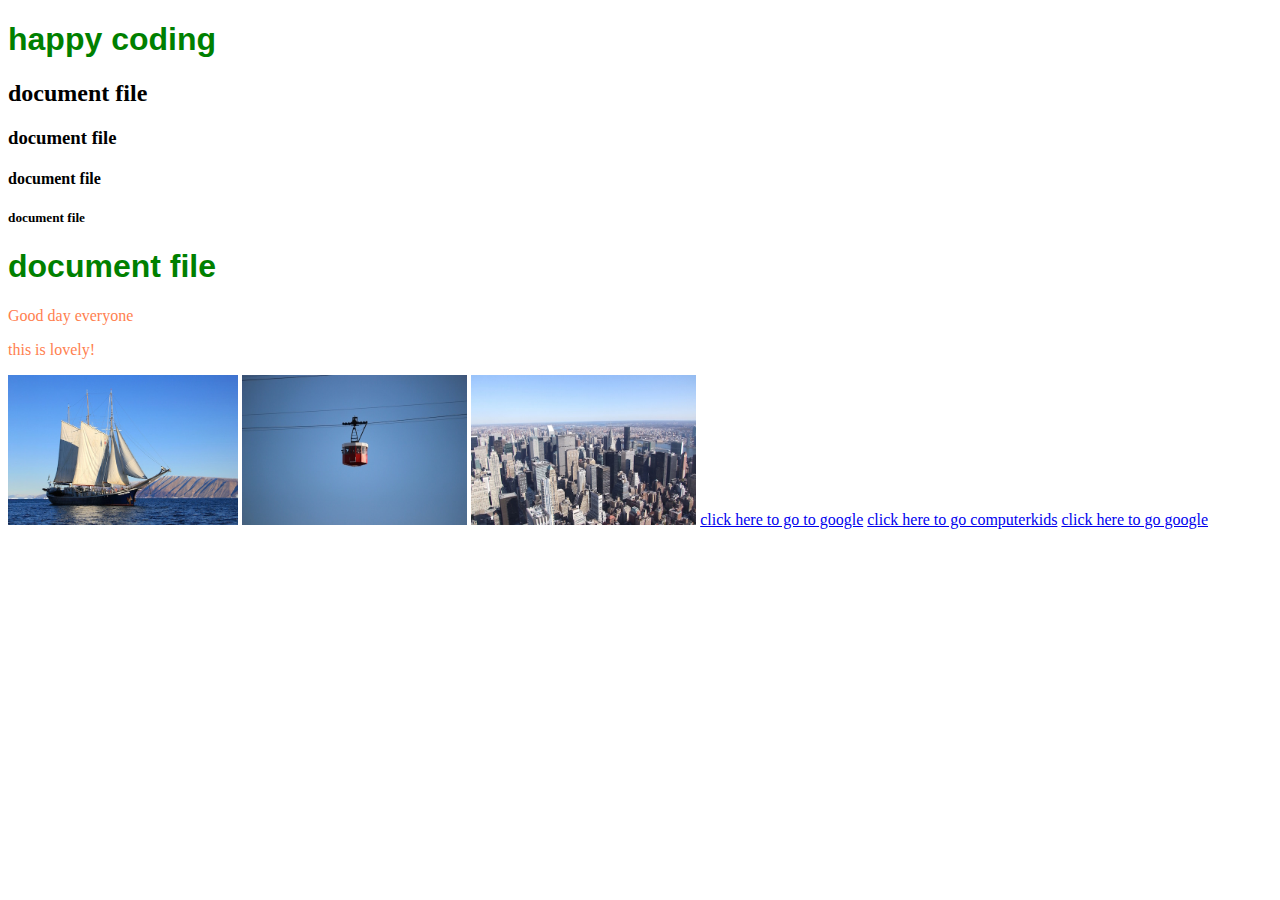
<file: index.html>
<!doctype html>
<html>
    <head> 
        
<link rel="stylesheet" href="style.css"> 
             
    </head>
    <body>
        <h1>happy coding</h1>
        <h2>document file </h2>
        <h3>document file</h3>
        <h4>document file </h4>
        <h5>document file </h5>
        <h1>document file </h1>
        <p>Good day everyone</p>
        <p>this is lovely!</p>
        <img src="images/boat.jpg" height="150"/>
        <img src="images/cablecar.jpg" height="150"/>
        <img src="images/city.jpg" height="150"/>
        
        <a href="http://www.google.com" >click here to go to google</a>
        <a href="https://computers4kids.co.za/"> click here to go computerkids</a> 
        <a href="about.html">click here to go google</a>
    </body>
</html>
</file>
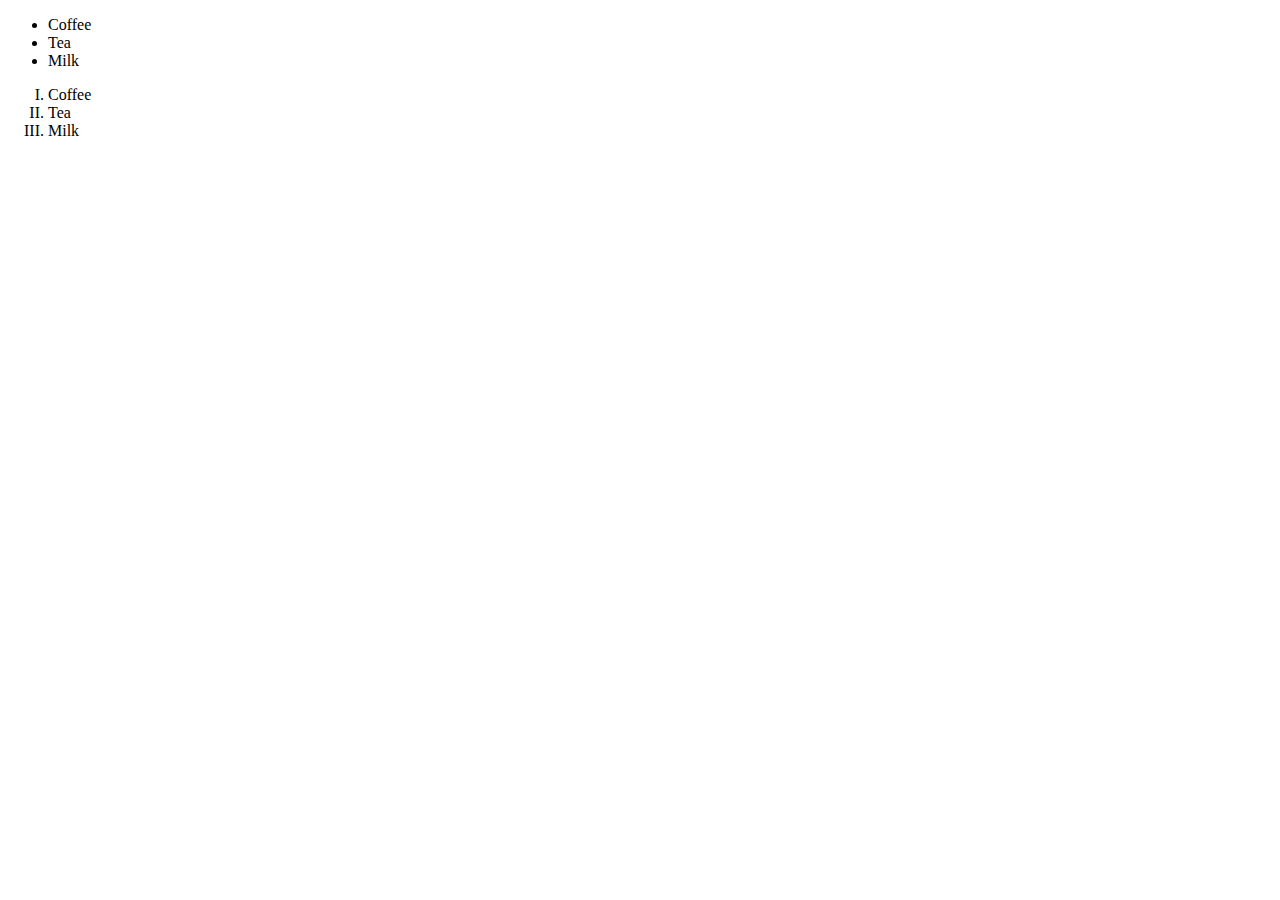
<file: lists.html>
<!DOCTYPE html>
  <html>
      <head>
            <link rel="stylesheet" href="style.css">
    </head>
    <body>
        <ul>
            <li>Coffee</li>
            <li >Tea</li>
            <li>Milk</li>
        </ul>
        
        <ol>
            <li>Coffee</li>
            <li>Tea</li>
            <li>Milk</li>
        </ol>
    </body>
</html>
</file>
<file: style.css>
h1{
    color:green;
    font-family: sans-serif;
}
    
    P{
      color:coral;
    font-family: fantasy;
}

ul{
    list-style-image:url ('images/pointer-icon.png');
}

ol{
    list-style-type:upper-roman;
}

#menu-bar a{
     font-family:  Helvetica, sans-serif;
        text-decoration:none;
        background-color: aquamarine;
        padding:5px;
}
#menu-bar a:hover{
background-color: aqua;
    color:#ffffff;    
}
</file>
